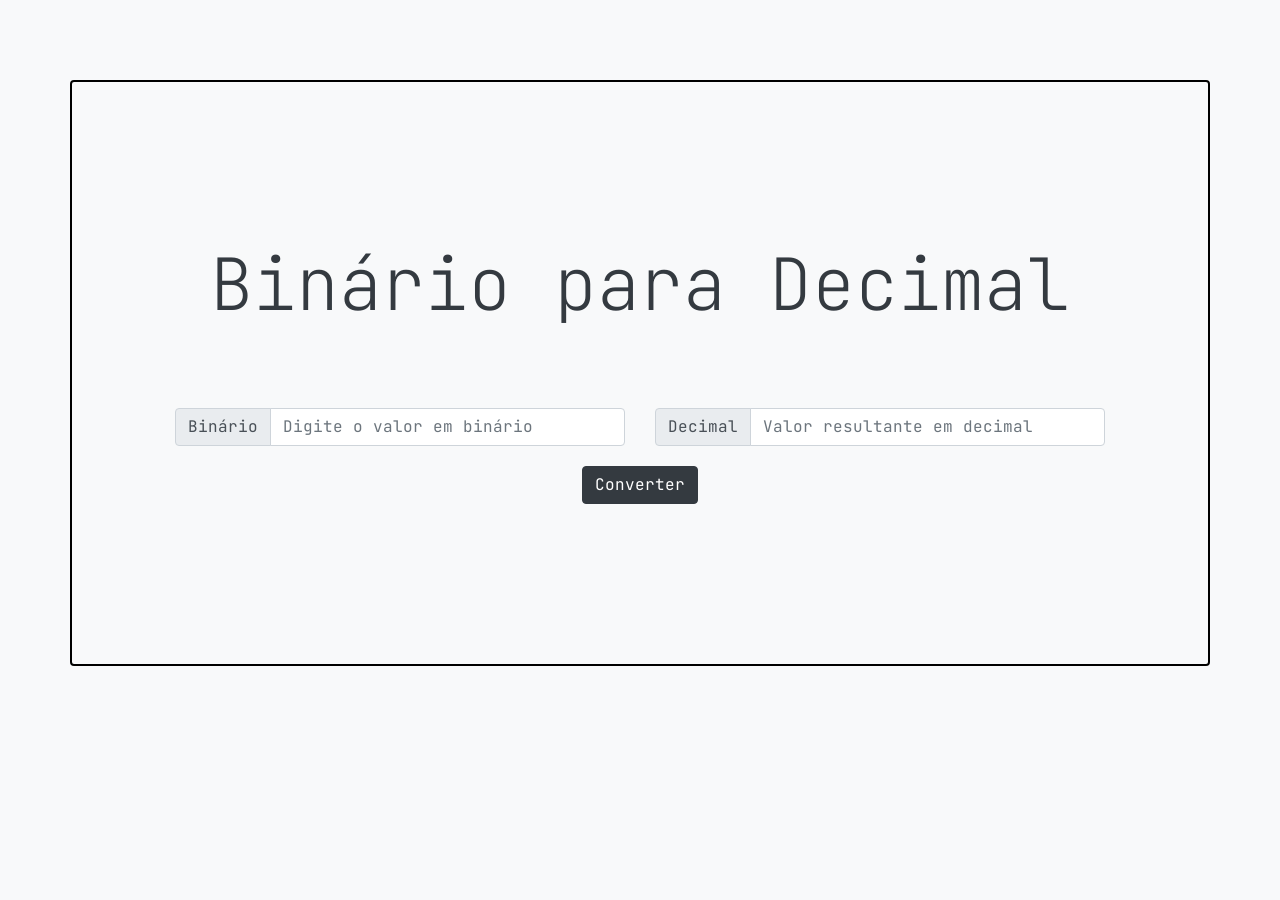
<file: index.html>
<!DOCTYPE html>
<html lang="en">
<head>
  <meta charset="UTF-8">
  <meta name="viewport" content="width=device-width, initial-scale=1">
  <link rel="stylesheet" href="binary.css">  
  <!-- Bootstrap CSS -->
  <link rel="stylesheet" href="https://stackpath.bootstrapcdn.com/bootstrap/4.1.3/css/bootstrap.min.css"
    integrity="sha384-MCw98/SFnGE8fJT3GXwEOngsV7Zt27NXFoaoApmYm81iuXoPkFOJwJ8ERdknLPMO" crossorigin="anonymous">
  
  <!-- google fonts -->
  
 <link rel="preconnect" href="https://fonts.gstatic.com">
<link href="https://fonts.googleapis.com/css2?family=JetBrains+Mono:wght@100;200&display=swap" rel="stylesheet">
  
  <title>Binario para Decimal</title>
</head>

<body class="bg-light">
  <div class="container rounded">
    <h1 class="display-3 text-center text-dark">Binário para Decimal</h1>
    <div class="row justify-content-center">
    <div class="input-group col-sm-10 col-md-6 binario">
      <div class="input-group-prepend">
        <span class="input-group-text" id="basic-addon1">Binário</span>
      </div>
      <input type="number" id="binario" class="form-control" placeholder="Digite o valor em binário" aria-label="binario" aria-describedby="basic-addon1">
    </div>
    <div class="input-group col-sm-10 col-md-6 decimal">
      <div class="input-group-prepend">
        <span class="input-group-text" id="basic-addon1">Decimal</span>
      </div>
      <input type="number" id = 'decimal' class="form-control" placeholder="Valor resultante em decimal" aria-label="decimal" aria-describedby="basic-addon1">
    </div>
    </div>
    <div class="text-center">
    <button type="button" id = "converter" class="btn btn-dark">Converter</button>
    </div>
    </div>

  
  
  
    <!-- Js script   -->
    
    <script src="binary.js"></script>
  
    <!-- Bootstrap CSS  -->
  
    <script src="https://code.jquery.com/jquery-3.3.1.slim.min.js"
    integrity="sha384-q8i/X+965DzO0rT7abK41JStQIAqVgRVzpbzo5smXKp4YfRvH+8abtTE1Pi6jizo"
    crossorigin="anonymous"></script>
  <script src="https://cdnjs.cloudflare.com/ajax/libs/popper.js/1.14.3/umd/popper.min.js"
    integrity="sha384-ZMP7rVo3mIykV+2+9J3UJ46jBk0WLaUAdn689aCwoqbBJiSnjAK/l8WvCWPIPm49"
    crossorigin="anonymous"></script>
  <script src="https://stackpath.bootstrapcdn.com/bootstrap/4.1.3/js/bootstrap.min.js"
    integrity="sha384-ChfqqxuZUCnJSK3+MXmPNIyE6ZbWh2IMqE241rYiqJxyMiZ6OW/JmZQ5stwEULTy"
    crossorigin="anonymous"></script>
  
</body>
</html>
</file>
<file: binary.css>
.container{
  border: 2px solid black;
  padding: 10rem 15rem;
  margin: 5rem;
  font-family: 'JetBrains Mono', monospace;
}

div #botao{
  margin: 50px;
}

.container h1{
  margin-bottom: 5rem;
  margin-top: 0;
  font-weight: 200;
}

div .binario{
  max-width: 30rem;
  margin-bottom: 20px;
}

div .decimal{
  max-width: 30rem;
  margin-bottom: 20px;
}

/* 
Em seguida vou usar media para tornar o site responsivo como mostrado na 
documentação do Bootstrap
*/

@media screen and (max-width: 995px) {
  h1 {
    font-size: 3rem !important;
    line-height: 80%;
    margin-top: 10px;
  }
}

@media screen and (max-width: 768px) {
  h1 {
    font-size: 2.5rem !important;
    line-height: 80%;
    margin-top: 10px;
  }
}

@media screen and (max-width: 530px) {
  h1 {
    font-size: 2rem !important;
    line-height: 80%;
    margin-top: 10px;
  }
}

@media screen and (max-width: 440px) {
  h1 {
    font-size: 1.5rem !important;
    line-height: 80%;
    margin-top: 10px;
  }
}
</file>
